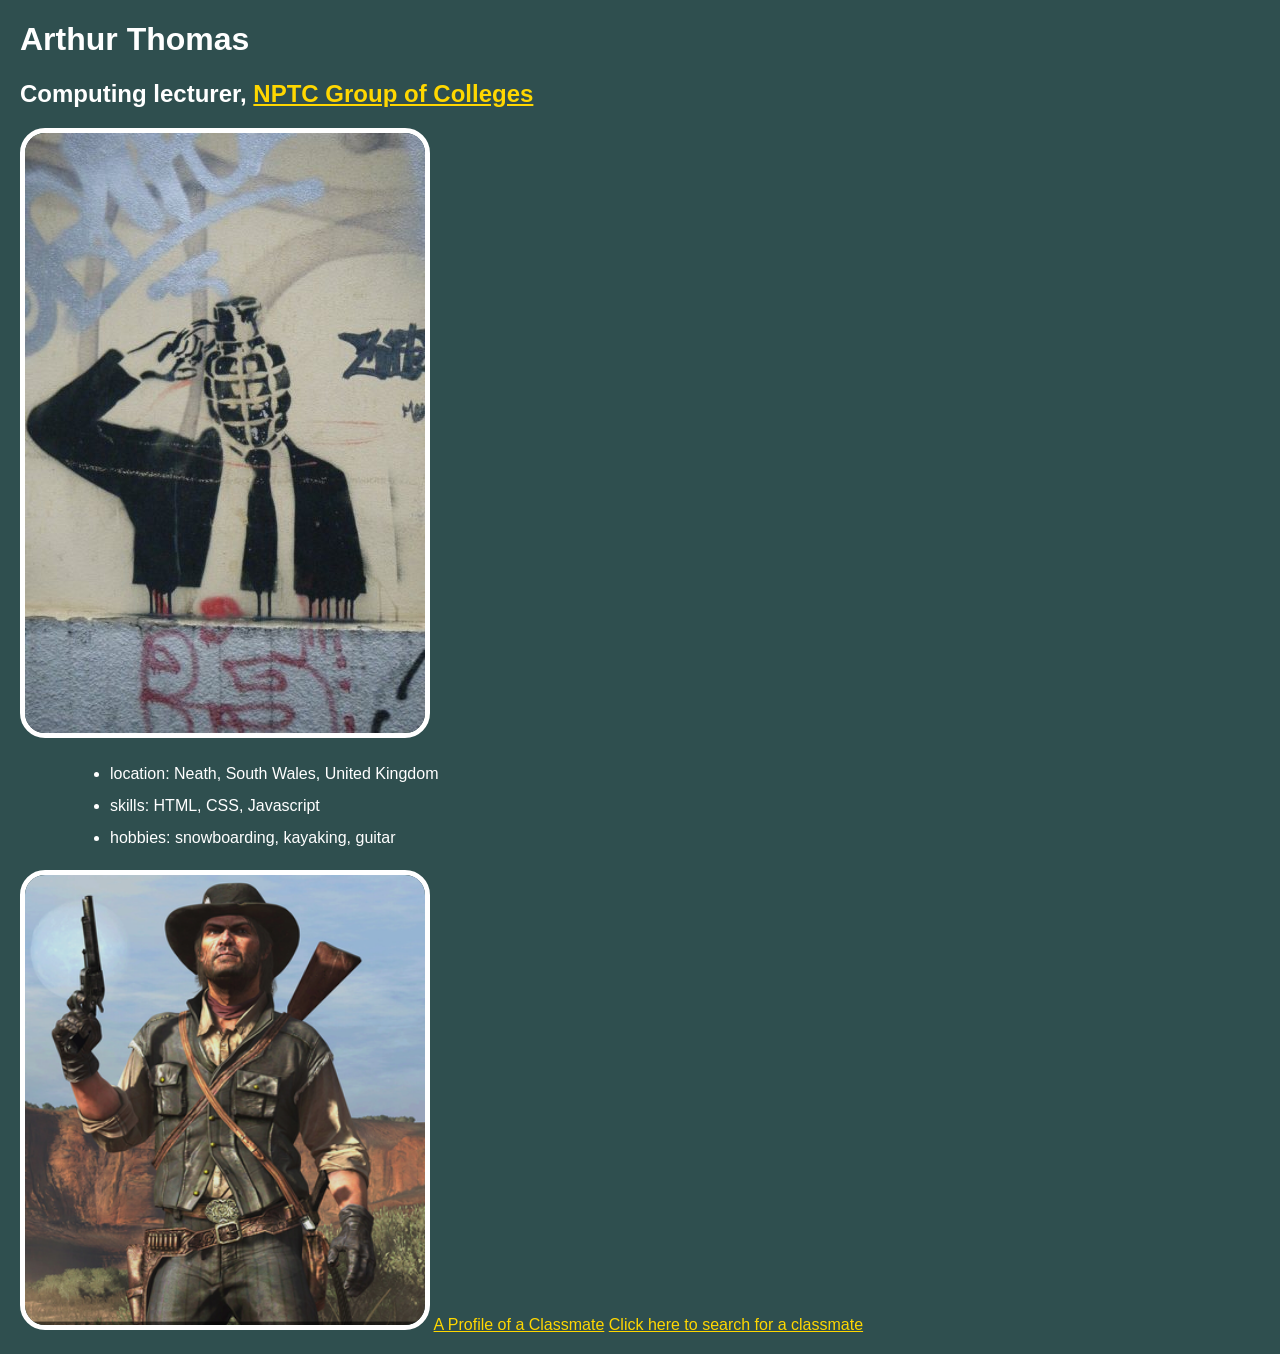
<file: index.html>
<!DOCTYPE html>
<html lang="en">
  <head>
    <meta charset="UTF-8">
    <meta name="viewport" content="width=device-width, initial-scale=1.0">
    <title>My Profile Card</title>
    <link rel="stylesheet" href="css/style.css">
    <link rel="icon" type="logo" href="assets/OpticalCrane Software.PNG">
    <script src="script.js" defer></script>
  </head>
  <body>
    
    <h1>Arthur Thomas</h1>
    <!-- task is to make second heading -->
    <h2>Computing lecturer, 
    <a href= "http:\\www.nptcgroup.ac.uk">NPTC Group of Colleges</a></h2>

    <img id="profilePicture" src="assets/dscf1528.jpg" alt="Arthur Thomas profile picture">
    
    <ul>
      <li>location: Neath, South Wales, United Kingdom</li>
      <li>skills: HTML, CSS, Javascript</li>
      <li>hobbies: snowboarding, kayaking, guitar</li>
    </ul>
    <img id="profilePicture" src="assets/Red Dead Redemption.png" alt="Red Dead Redemption main character">
    <a href="classmateProfile.html">A Profile of a Classmate</a>
    <a href="classmateSearch.html">Click here to search for a classmate</a>

  </body>
</html>
</file>
<file: css/style.css>
body {
    background-color:darkslategrey;
    color: white;
    font-family: Verdana, Geneva, Tahoma, sans-serif;
    margin: 20px
}
a {
    color: gold;
}
img{
    width: 400px;
    border: 5px solid white;
    border-radius: 25px;
    cursor: pointer;
    transition: transform 0.3s;
}
img.pop{
    transform: scale(1.1);
}

li{
    margin-left: 50px;
    line-height: 200%;
}


.input-container {
  position: relative;
  width: 100%;
  margin: 0 auto;
  max-width: 425px;
}
.input-container img {
  position: absolute;
  top: 48%;
  left: 5%;
  transform: translate(-50%, -50%);
  width: 20px;
}
.input-container input {
  padding: 0.75rem 1rem;
  border-radius: 25px;
  border: none;
  width: 100%;
  outline: none;
  padding-left: 3rem;
  font-size: 1.125rem;
  color: #a6a6a6;
}
.classmate-container {
    display: grid;
    grid-template-columns: repeat(auto-fit, minmax(350px, 1fr));
    gap: 20px;
    margin-top: 30px;
}
.classmate {
    background-color: #2f4f4f;
    padding: 20px;
    border-radius: 15px;
    border: 2px solid white;
    text-align: center;
}
.classmate img {
    width: 100%;
    max-width: 250px;
    height: auto;
}
</file>
